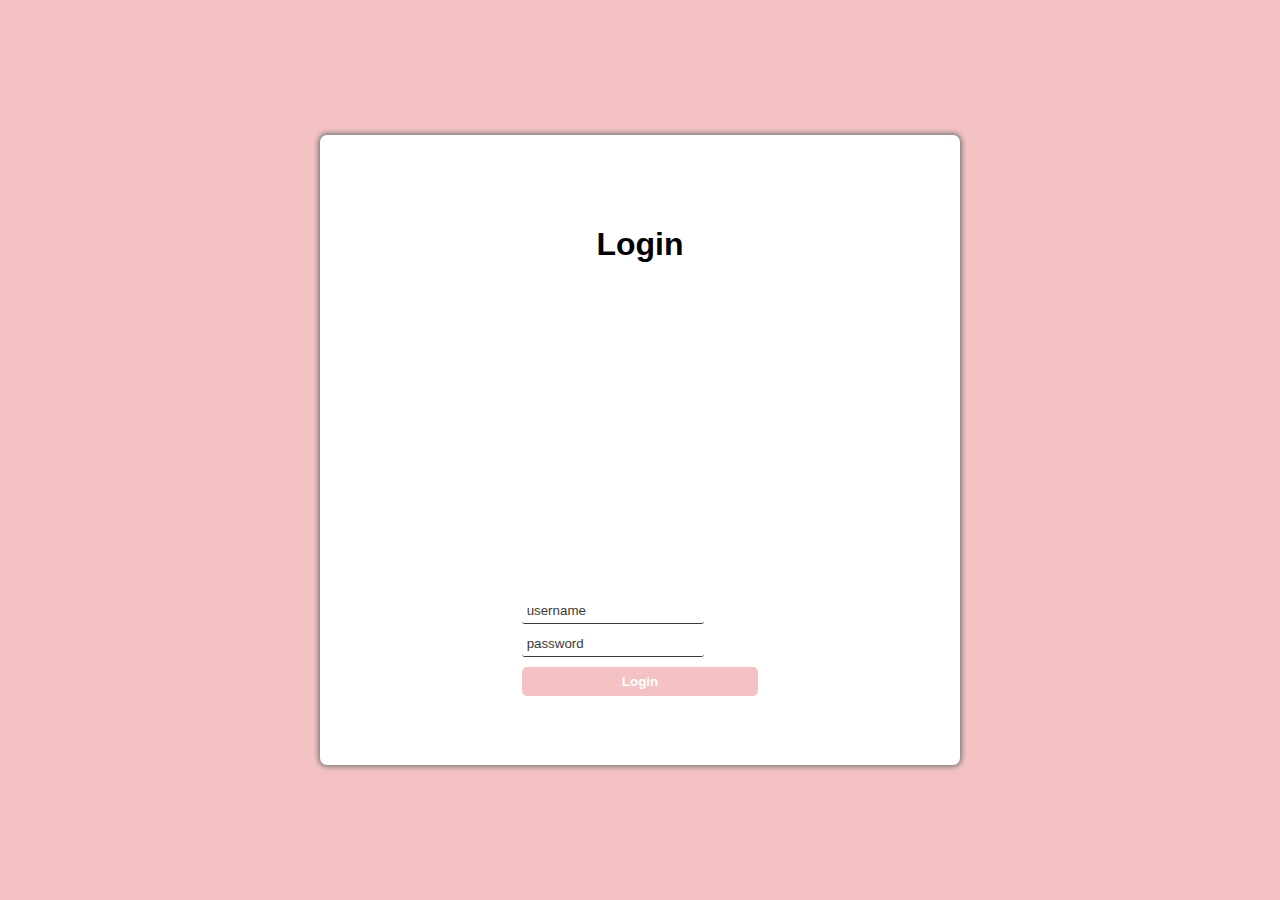
<file: login.html>
<!DOCTYPE html>
<html lang="en">

<head>
  <meta charset="UTF-8">
  <meta name="viewport" content="width=device-width, initial-scale=1.0">
  <title>Login</title>
  <link rel="stylesheet" href="CSS/login-page.css">
</head>

<body>
  <main id="main-holder">
    <h1 id="login-header">Login</h1>

    <div id="login-error-msg-holder">
      <p id="login-error-msg">Invalid username <span id="error-msg-second-line">and/or password</span></p>
    </div>
    <form name="loginform" onSubmit="return validateForm();" action="index.html" method="post">
  
      <input type="text" name="usr" 
      class="login-form-field" placeholder="username"> <br>
      <input type="password" name="pword" class="login-form-field" placeholder="password">
      <input type="submit" value="Login" id="login-form-submit" onSubmit="validateForm();" onmouseover="mouseOver()" onmouseout="mouseOut()"/>
    </form>

  </main>
  <script>
    const keyBoard=document.querySelector('.login-form-field')
  keyBoard.addEventListener('keydown', e =>{
    console.log(e)
    if(e.keyCode===50){
      alert('Sorry! You can not use '+e.key)
    }
  })
    function mouseOver() {
  // Change button background color on mouseover
  document.getElementById("login-form-submit").style.backgroundColor = "blue";
}

// Function to handle mouseout event
function mouseOut() {
  // Change button background color on mouseout
  document.getElementById("login-form-submit").style.backgroundColor = "";
}
    function validateForm() {
        var un = document.loginform.usr.value;
        var pw = document.loginform.pword.value;
        var username = "John"; 
        var password = "123";
        if ((un == username) && (pw == password)) {
            return true;
        }
        else {
            alert ("Login was unsuccessful, please check your username and password");
window.location="login.html";
            return false;
        }
  }
  
</script>
</body>

</html>
</file>
<file: CSS/login-page.css>
html {
    height: 100%;
  }
  
  body {
    height: 100%;
    margin: 0;
    font-family: Arial, Helvetica, sans-serif;
    display: grid;
    justify-items: center;
    align-items: center;
    background-color:   #f4c2c2;
  }
  
  #main-holder {
    width: 50%;
    height: 70%;
    display: grid;
    justify-items: center;
    align-items: center;
    background-color: white;
    border-radius: 7px;
    box-shadow: 0px 0px 5px 2px rgb(128, 123, 123);
  }
  
  #login-error-msg-holder {
    width: 100%;
    height: 100%;
    display: grid;
    justify-items: center;
    align-items: center;
  }
  
  #login-error-msg {
    width: 23%;
    text-align: center;
    margin: 0;
    padding: 5px;
    font-size: 12px;
    font-weight: bold;
    color: #8a0000;
    border: 1px solid #8a0000;
    background-color: #e58f8f;
    opacity: 0;
  }
  
  #error-msg-second-line {
    display: block;
  }
  
  #login-form {
    align-self: flex-start;
    display: grid;
    justify-items: center;
    align-items: center;
  }
  
  .login-form-field::placeholder {
    color: #3a3a3a;
  }
  
  .login-form-field {
    border: none;
    border-bottom: 1px solid #3a3a3a;
    margin-bottom: 10px;
    border-radius: 3px;
    outline: none;
    padding: 0px 0px 5px 5px;
  }
  
  #login-form-submit {
    width: 100%;
    padding: 7px;
    border: none;
    border-radius: 5px;
    color: white;
    font-weight: bold;
    background-color:  #f4c2c2;
    cursor: pointer;
    outline: none;
  }
  .login-error-visible {
    display: block;
  }
  
  .login-error-hidden {
    display: none;
  }
</file>
